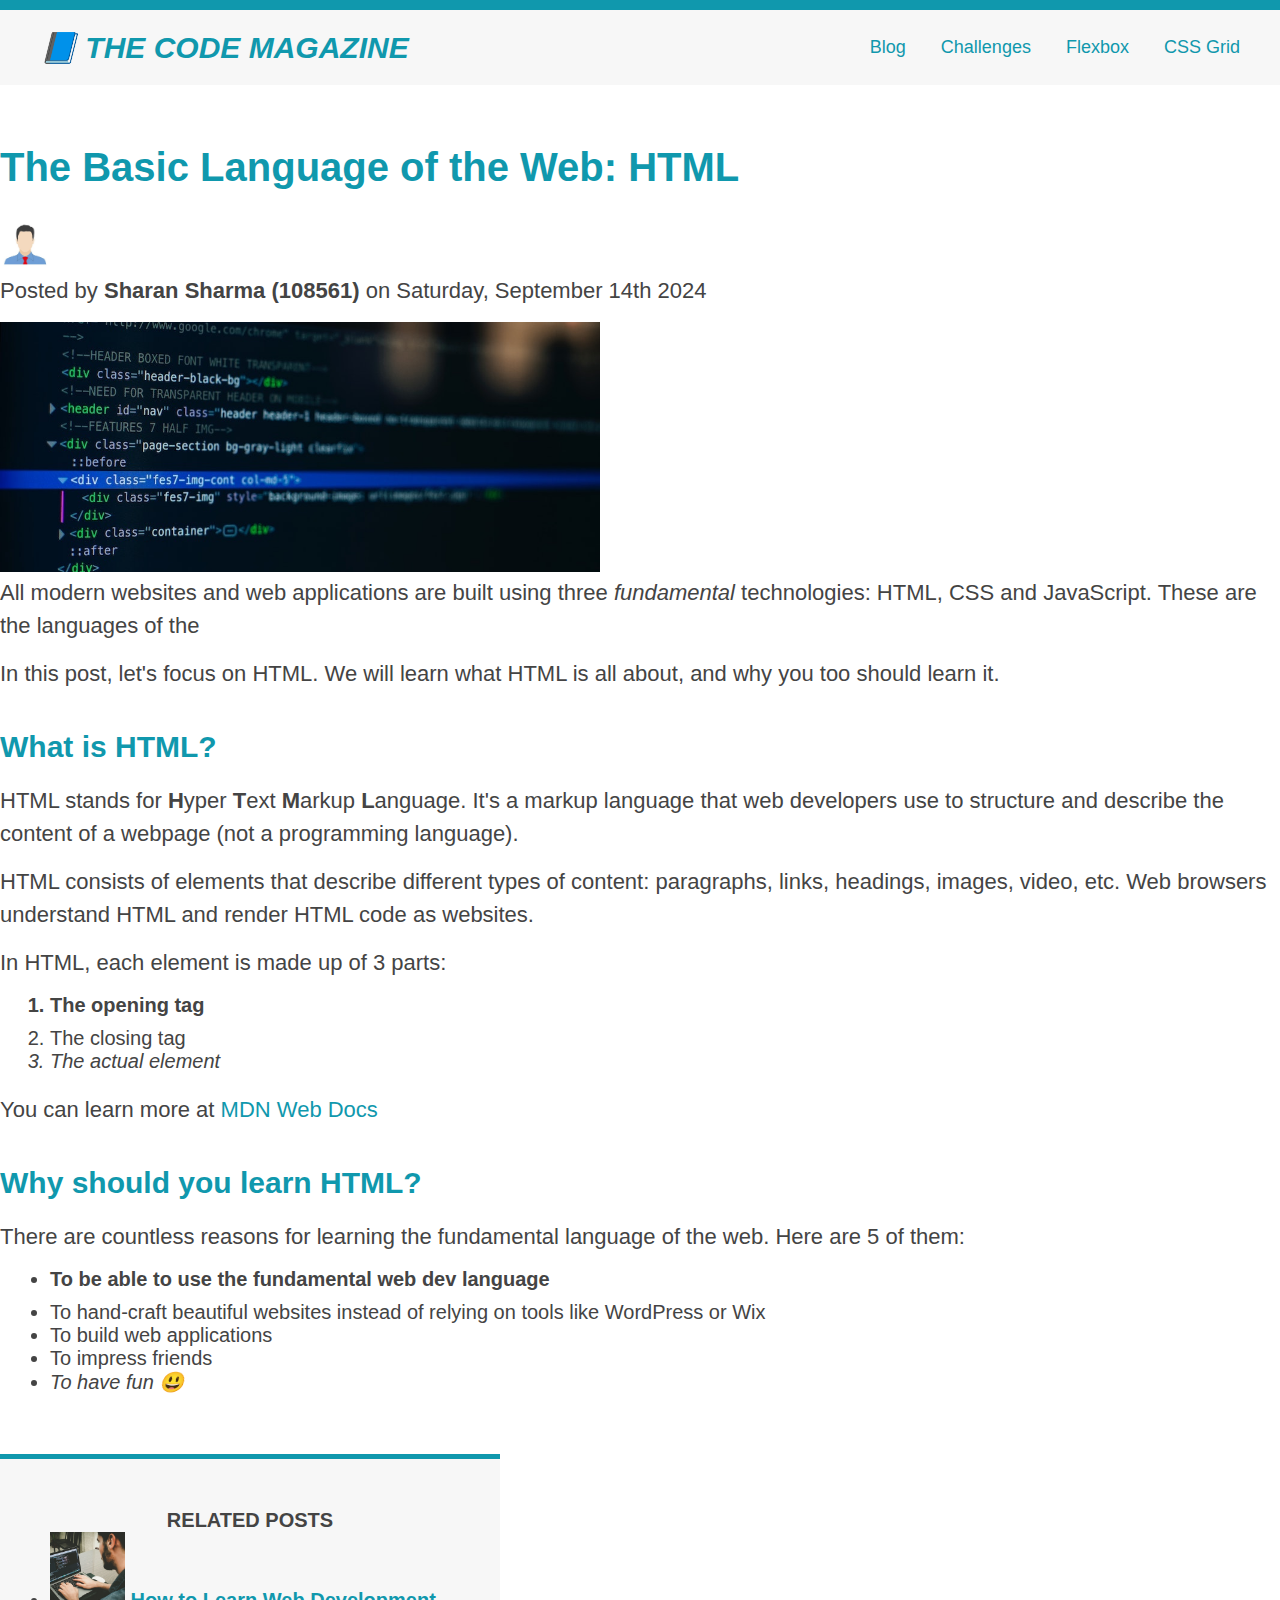
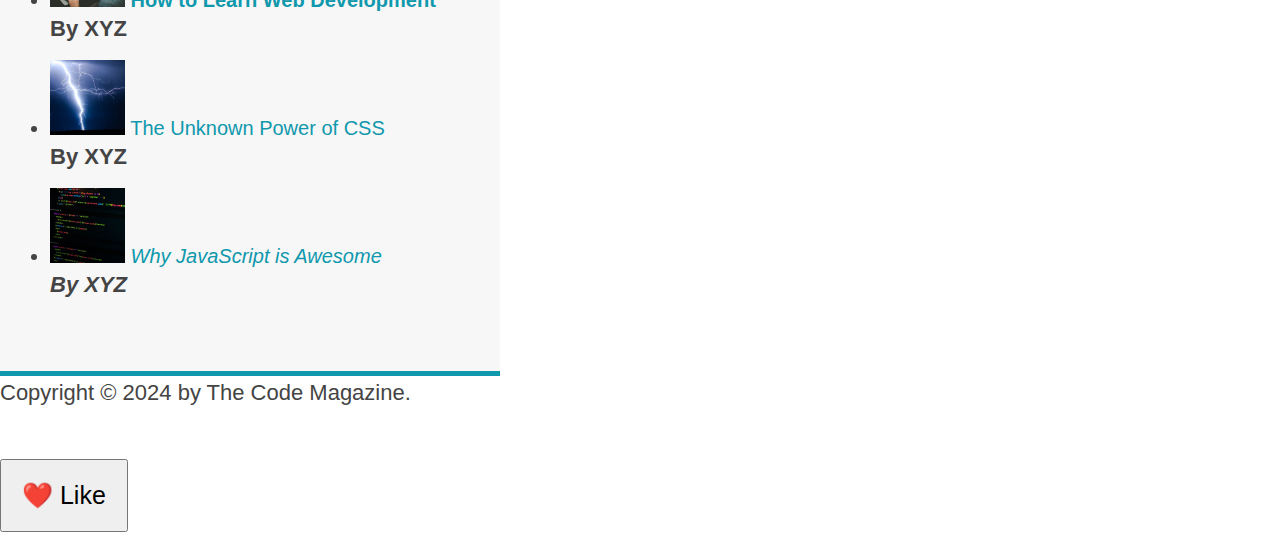
<file: HTML CSS/index.html>
<!DOCTYPE html>
<html lang="en">
  <head>
    <link href="style.css" rel="stylesheet" />
    <title>The Basic Language Of The Web: HTML</title>
  </head>
  <body>
    <div class="container">
      <header class="main-header">
        <h1>📘 The Code Magazine</h1>
        <nav>
          <a href="blog.html" class="link">Blog</a>
          <a href="blog.html" class="link">Challenges</a>
          <a href="blog.html">Flexbox</a>
          <a href="blog.html">CSS Grid</a>
        </nav>
      </header>
      <article>
        <header>
          <h2>The Basic Language of the Web: HTML</h2>

          <div class="author-box">
            <img
              src="img/profile pic.jpg"
              width="50"
              height="50"
              alt="Profile Image"
            />
            <p class="author">
              Posted by <strong>Sharan Sharma (108561)</strong> on Saturday,
              September 14th 2024
            </p>
          </div>
          <img
            src="img/post-img.jpg"
            alt="HTML code on screen"
            width="600"
            height="250"
          />
        </header>
        <p>
          All modern websites and web applications are built using three
          <em>fundamental</em>
          technologies: HTML, CSS and JavaScript. These are the languages of the
        </p>
        <p>
          In this post, let's focus on HTML. We will learn what HTML is all
          about, and why you too should learn it.
        </p>
        <h3>What is HTML?</h3>
        <p>
          HTML stands for <strong>H</strong>yper <strong>T</strong>ext
          <strong>M</strong>arkup <strong>L</strong>anguage. It's a markup
          language that web developers use to structure and describe the content
          of a webpage (not a programming language).
        </p>
        <p>
          HTML consists of elements that describe different types of content:
          paragraphs, links, headings, images, video, etc. Web browsers
          understand HTML and render HTML code as websites.
        </p>
        <p>In HTML, each element is made up of 3 parts:</p>
        <ol>
          <li>The opening tag</li>
          <li>The closing tag</li>
          <li>The actual element</li>
        </ol>
        <p>
          You can learn more at
          <a
            href="https://developer.mozilla.org/en-US/docs/Web/HTML"
            target="_blank"
            >MDN Web Docs</a
          >
        </p>
        <h3>Why should you learn HTML?</h3>
        <p>
          There are countless reasons for learning the fundamental language of
          the web. Here are 5 of them:
        </p>
        <ul>
          <li>To be able to use the fundamental web dev language</li>
          <li>
            To hand-craft beautiful websites instead of relying on tools like
            WordPress or Wix
          </li>
          <li>To build web applications</li>
          <li>To impress friends</li>
          <li>To have fun 😃</li>
        </ul>
      </article>
      <aside>
        <h4>Related posts</h4>
        <ul class="bullet">
          <li class="related-author">
            <img
              src="img/related-1.jpg"
              width="75"
              height="75"
              alt="Related post 1"
            />
            <a href="blog.html" class="related-link"
              >How to Learn Web Development</a
            >
            <p class="related-author"><strong>By XYZ</strong></p>
          </li>
          <li>
            <img
              src="img/related-2.jpg"
              width="75"
              height="75"
              alt="Related post 2"
            />
            <a href="blog.html" class="related-link"
              >The Unknown Power of CSS</a
            >
            <p class="related-author"><strong>By XYZ</strong></p>
          </li>
          <li>
            <img
              src="img/related-3.jpg"
              width="75"
              height="75"
              alt="Related post 3"
            />
            <a href="blog.html" class="related-link"
              >Why JavaScript is Awesome</a
            >
            <p class="related-author"><strong>By XYZ</strong></p>
          </li>
        </ul>
      </aside>
      <footer>
        <p id="copyright">Copyright &copy; 2024 by The Code Magazine.</p>
      </footer>
    </div>
    <button>❤️ Like</button>
  </body>
</html>
</file>
<file: HTML CSS/style.css>
* {
  margin: 0;
  padding: 0;
}

body {
  color: #444;
  font-family: sans-serif;
  border-top: 10px solid #1098ad;
}

.main-header {
  background-color: #f7f7f7;
  padding: 20px 40px;
  margin-bottom: 60px;
}

nav {
  font-size: 18px;
}

nav a {
  margin-right: 30px;

  display: inline-block;
}

nav a:last-child {
  margin-right: 0;
}

article {
  margin-bottom: 60px;
}

.post-header {
  margin-bottom: 40px;
}

aside {
  background-color: #f7f7f7;
  border-top: 5px solid #1098ad;
  border-bottom: 5px solid #1098ad;
  padding: 50px 0;
  width: 500px;
}

h1,
h2,
h3 {
  color: #1098ad;
}

h1 {
  font-size: 30px;
  text-transform: uppercase;
  font-style: italic;
}

h2 {
  font-size: 40px;
  margin-bottom: 30px;
}

h3 {
  font-size: 30px;
  margin-bottom: 20px;
  margin-top: 40px;
}

h4 {
  font-size: 20px;
  text-transform: uppercase;
  text-align: center;
}

p {
  font-size: 22px;
  line-height: 1.5;
  margin-bottom: 15px;
}

ul,
ol {
  margin-left: 50px;
  margin-bottom: 20px;
}

li {
  font-size: 20px;
}

li:first-child {
  font-weight: bold;
  margin-bottom: 10px;
}

li:last-child {
  font-style: italic;
}

a:link {
  color: #1098ad;
  text-decoration: none;
}

a:visited {
  color: #1098ad;
}

a:hover {
  color: orangered;
  font-weight: bold;
  text-decoration: underline orangered;
}

a:active {
  background-color: black;
  font-style: italic;
}

.post-img {
  width: 100%;
  height: auto;
}

button {
  font-size: 25px;
  padding: 20px;
  margin-top: 35px;
  margin-bottom: 10px;

  cursor: pointer;

  bottom: 20px;
  right: 20px;
}
.main-header {
  display: flex;
  align-items: center;
  justify-content: space-between;
}
.autor-box {
  display: flex;
  align-items: center;
}
</file>
